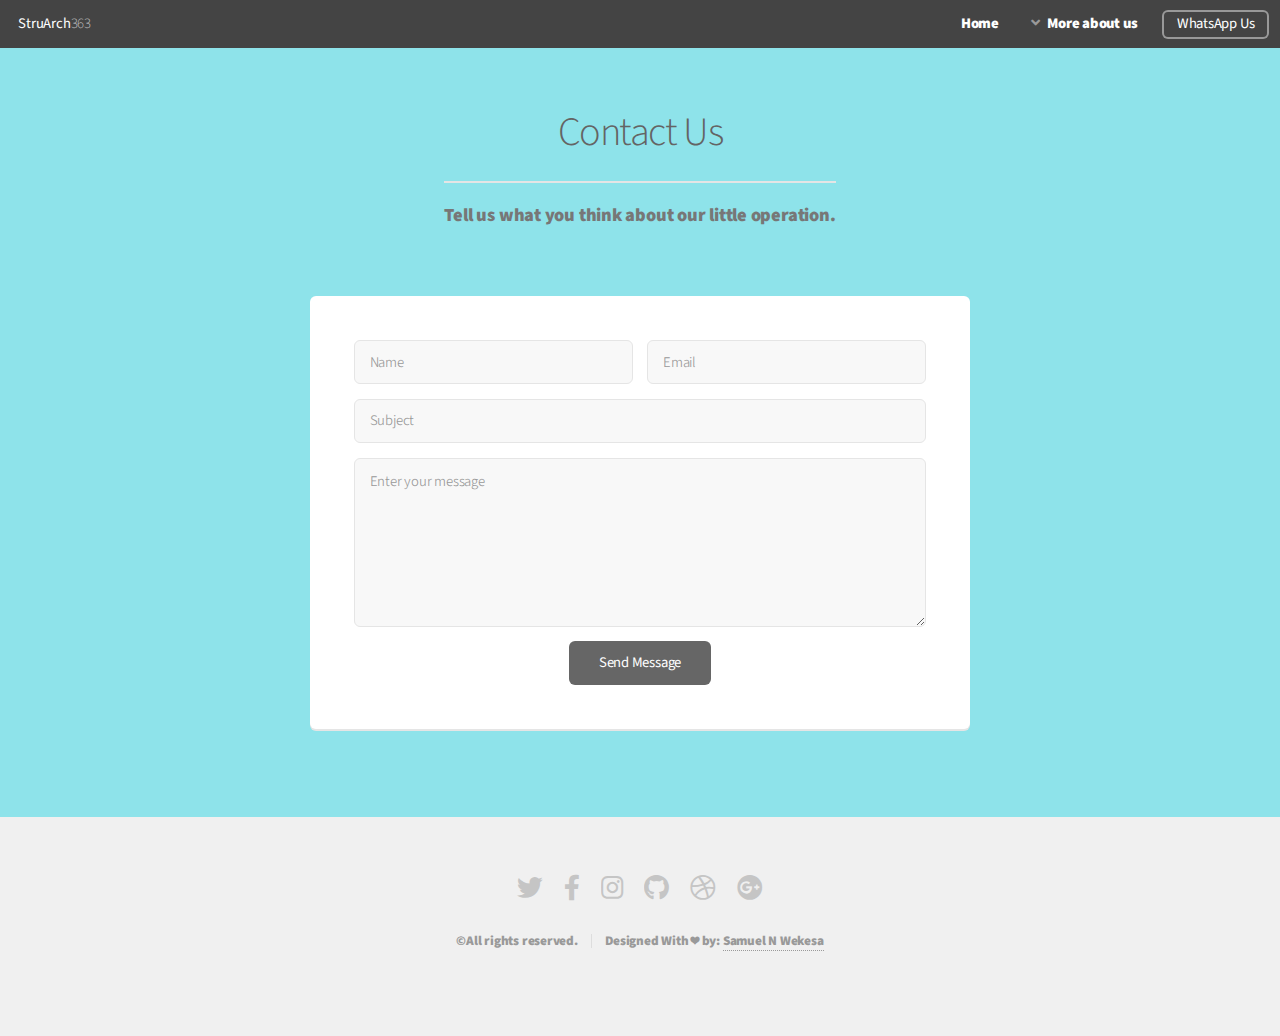
<file: contact.html>
<!DOCTYPE HTML>

<html>
	<head>
		<title>StruchArch363</title>
		<meta charset="utf-8" />
		<meta name="viewport" content="width=device-width, initial-scale=1, user-scalable=no" />
		<link rel="stylesheet" href="assets/css/main.css" />
	</head>
	<body class="is-preload">
		<div id="page-wrapper">

			<!-- Header -->
				<header id="header">
					<h1><a href="index.html">StruArch</a>363</h1>
					<nav id="nav">
						<ul>
							<li><a href="index.html">Home</a></li>
							<li>
								<a href="#" class="icon solid fa-angle-down">More about us</a>
								<ul>
									<li><a href="generic.html">Terms of Service</a></li>
									<li><a href="contact.html">Contact</a></li>
									<li><a href="element.html">Projects</a></li>
									<li>
										<a href="#">Submenu</a>
										<ul>
											<li><a href="#">Option One</a></li>
											<li><a href="#">Option Two</a></li>
											<li><a href="#">Option Three</a></li>
											<li><a href="#">Option Four</a></li>
										</ul>
									</li>
								</ul>
							</li>
							<li><a href="https://api.whatsapp.com/send?phone=254711361047&text=Hi" class="button">WhatsApp Us</a></li>
						</ul>
					</nav>
				</header>

			<!-- Main -->
				<section id="main" class="container medium">
					<header>
						<h2>Contact Us</h2>
						<p>Tell us what you think about our little operation.</p>
					</header>
					<div class="box">
						<form method="post" action="https://formspree.io/f/mayzzyyn">
							<div class="row gtr-50 gtr-uniform">
								<div class="col-6 col-12-mobilep">
									<input type="text" name="name" id="name" value="" placeholder="Name" />
								</div>
								<div class="col-6 col-12-mobilep">
									<input type="email" name="email" id="email" value="" placeholder="Email" />
								</div>
								<div class="col-12">
									<input type="text" name="subject" id="subject" value="" placeholder="Subject" />
								</div>
								<div class="col-12">
									<textarea name="message" id="message" placeholder="Enter your message" rows="6"></textarea>
								</div>
								<div class="col-12">
									<ul class="actions special">
										<li><input type="submit" value="Send Message" /></li>
									</ul>
								</div>
							</div>
						</form>
					</div>
				</section>

			<!-- Footer -->
				<footer id="footer">
					<ul class="icons">
						<li><a href="element.html" class="icon brands fa-twitter"><span class="label">Twitter</span></a></li>
						<li><a href="element.html" class="icon brands fa-facebook-f"><span class="label">Facebook</span></a></li>
						<li><a href="element.html" class="icon brands fa-instagram"><span class="label">Instagram</span></a></li>
						<li><a href="element.html" class="icon brands fa-github"><span class="label">Github</span></a></li>
						<li><a href="element.html" class="icon brands fa-dribbble"><span class="label">Dribbble</span></a></li>
						<li><a href="element.html " class="icon brands fa-google-plus"><span class="label">Google+</span></a></li>
					</ul>
					<ul class="copyright">
						<li>&copy;All rights reserved.</li><li>Designed With &#x2764; by: <a href="https://api.whatsapp.com/send?phone=254711361047&text=Hi">Samuel N Wekesa</a></li>
					</ul>
				</footer>

		</div>

		<!-- Scripts -->
			<script src="assets/js/jquery.min.js"></script>
			<script src="assets/js/jquery.dropotron.min.js"></script>
			<script src="assets/js/jquery.scrollex.min.js"></script>
			<script src="assets/js/browser.min.js"></script>
			<script src="assets/js/breakpoints.min.js"></script>
			<script src="assets/js/util.js"></script>
			<script src="assets/js/main.js"></script>

	</body>
</html>
</file>
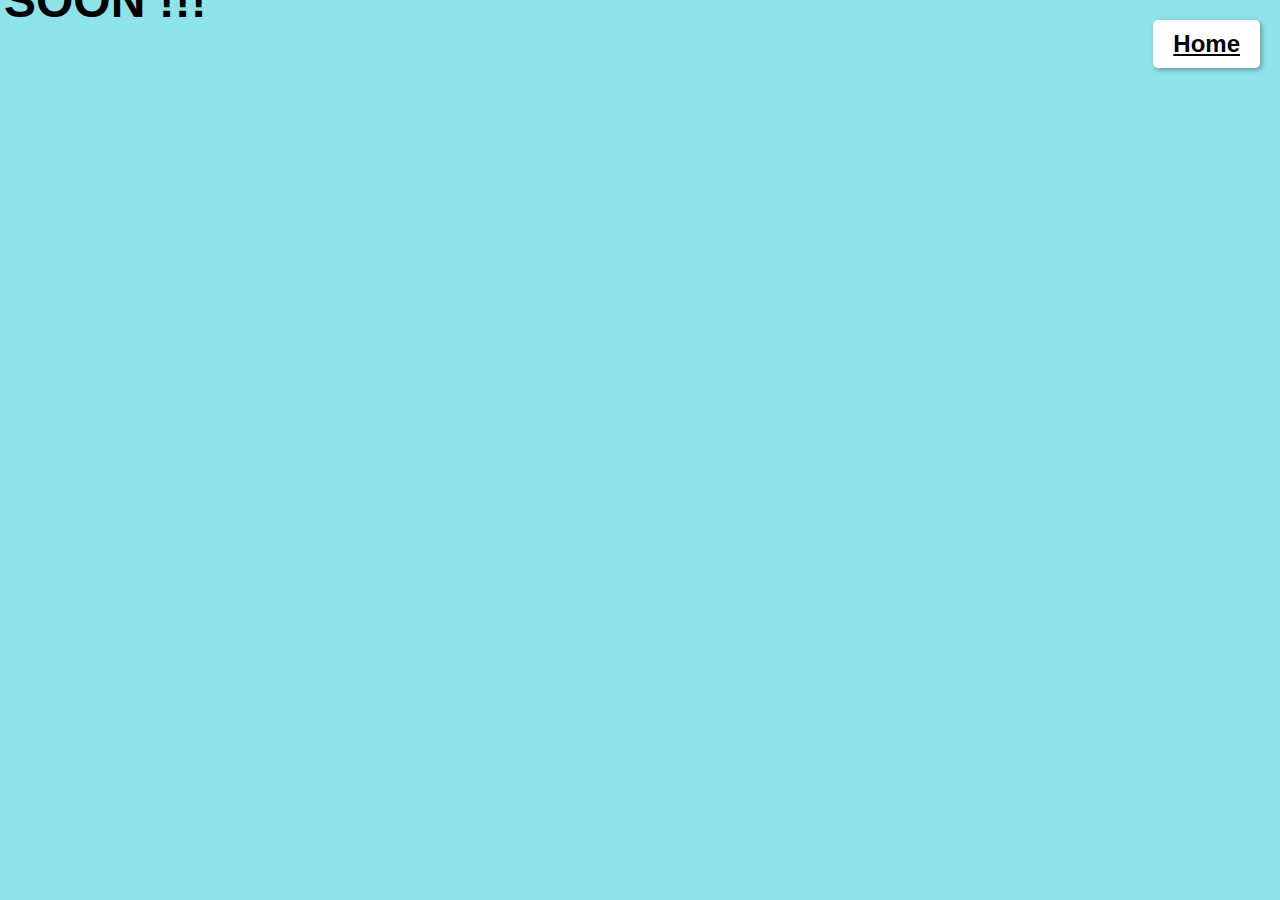
<file: element.html>
<!--<!DOCTYPE html>
<html>
<head>
<style>
    body {
        background: linear-gradient(to right, #000000, #000080); /* Adjust background colors as desired */
        overflow: hidden;
    }

    .shine-text {
        font-family: "Arial Black", Arial, sans-serif;
        font-size: 48px;
        font-weight: bold;
        position: absolute;
        top: 50%;
        left: 50%;
        transform: translate(-50%, -50%);
        animation: shine 3s ease-in-out infinite;
    }

    @keyframes shine {
        0% { color: #ff0000; }
        25% { color: #00ff00; }
        50% { color: #0000ff; }
        75% { color: #ffff00; }
        100% { color: #ff00ff; }
    }

    @keyframes move {
        0% { top: 50%; left: 50%; }
        25% { top: 10%; left: 10%; }
        50% { top: 90%; left: 10%; }
        75% { top: 10%; left: 90%; }
        100% { top: 90%; left: 90%; }
    }
</style>
</head>
<body>
    <div class="shine-text">COMING SOON !!!</div>
</body>
</html>
-->







<!DOCTYPE html>
<html>

<head>

<style>
    body {
        background: #78dee6d5;
        overflow: hidden;
    }

    .shine-text {
        font-family: "Arial Black", Arial, sans-serif;
        font-size: 48px;
        font-weight: bold;
        position: absolute;
        top: 0;
        left: 0;
        transform: translate(-50%, -50%);
        animation: move 5s linear infinite;
    }

    @keyframes move {
        0% { top: 0; left: 0; }
        25% { top: 0; left: calc(100% - 100px); }
        50% { top: calc(100% - 100px); left: calc(100% - 100px); }
        75% { top: calc(100% - 100px); left: 0; }
        100% { top: 0; left: 0; }
    }

    .home-button {
            position: absolute;
            top: 20px;
            right: 20px;
            padding: 10px 20px;
            font-family: "Arial Black", Arial, sans-serif;
            font-size: 24px;
            font-weight: bold;
            background: #ffffff;
            color: #000000;
            border: none;
            border-radius: 5px;
            cursor: pointer;
            box-shadow: 2px 2px 5px rgba(0, 0, 0, 0.3);


    }

</style>
</head>
<body>
    <a href="index.html" class="home-button">Home</a>
    <div class="shine-text">COMING SOON !!!</div>
</body>
</html>
</file>
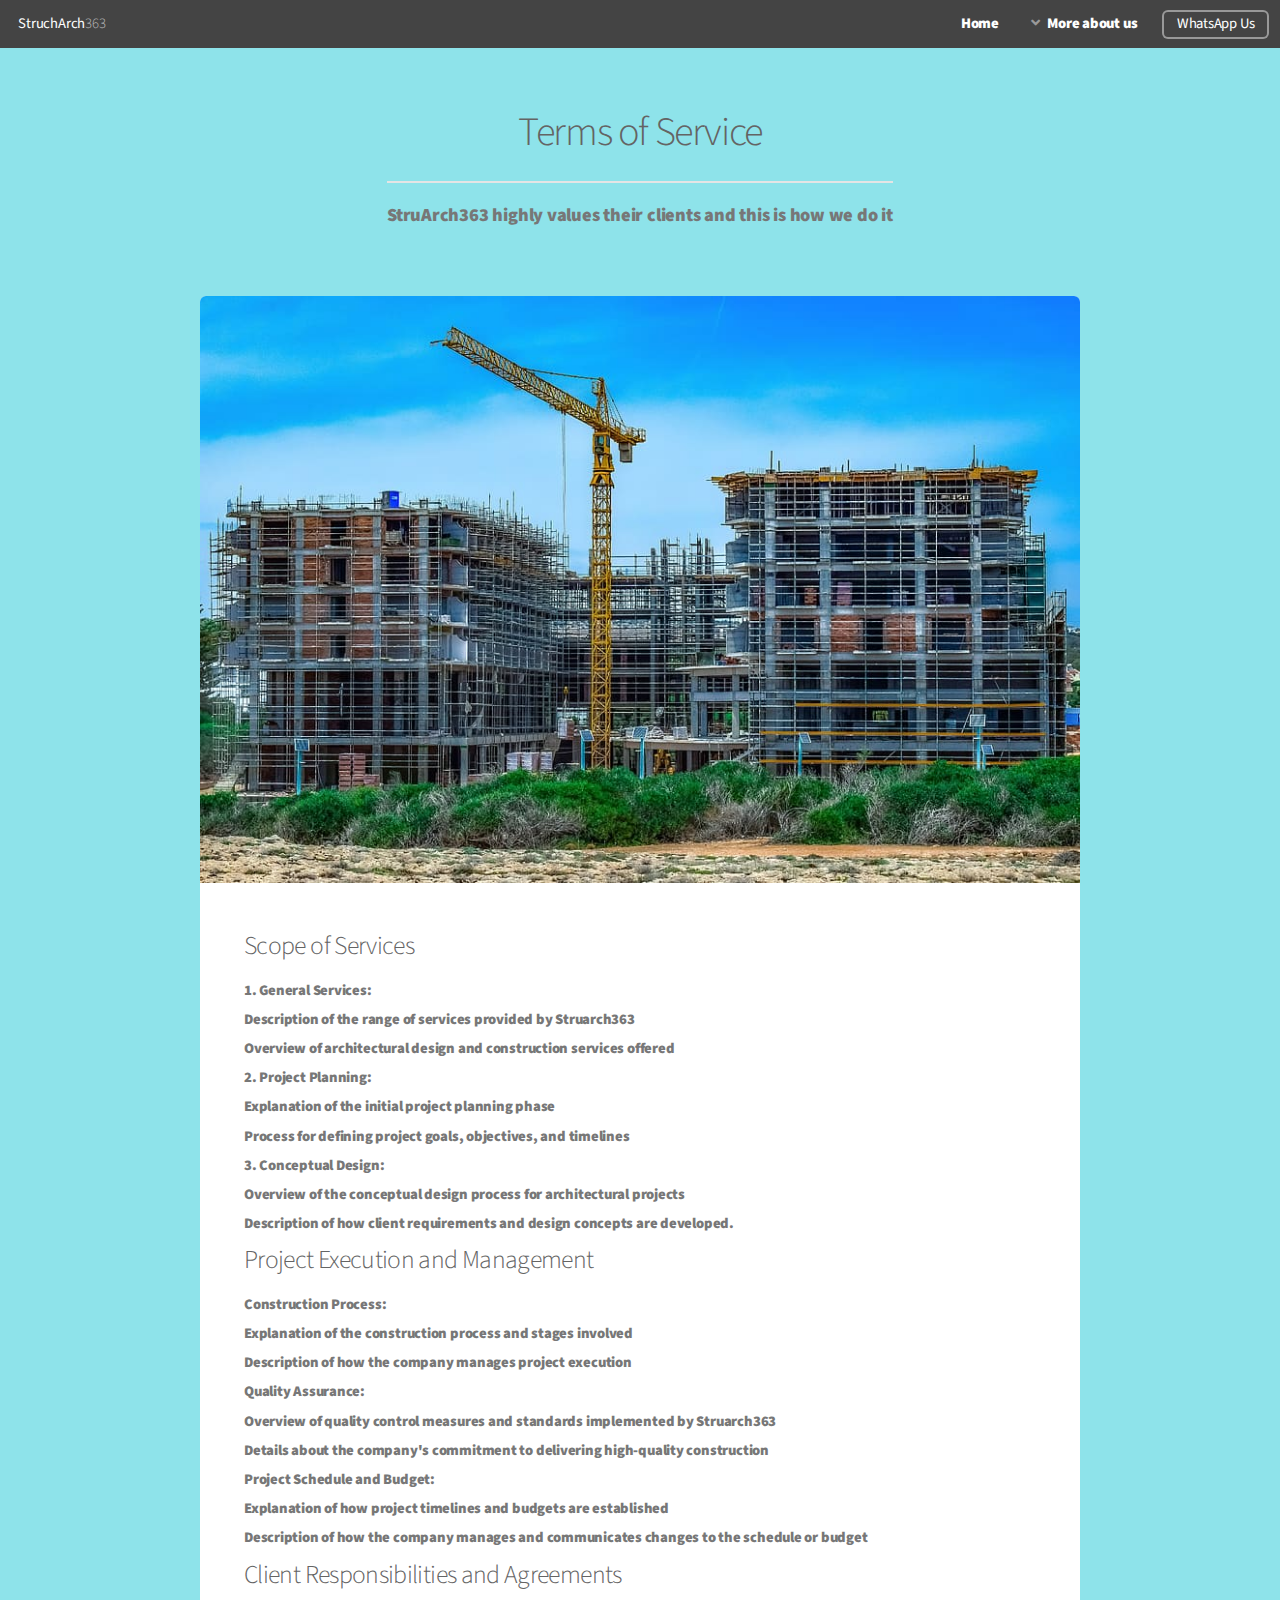
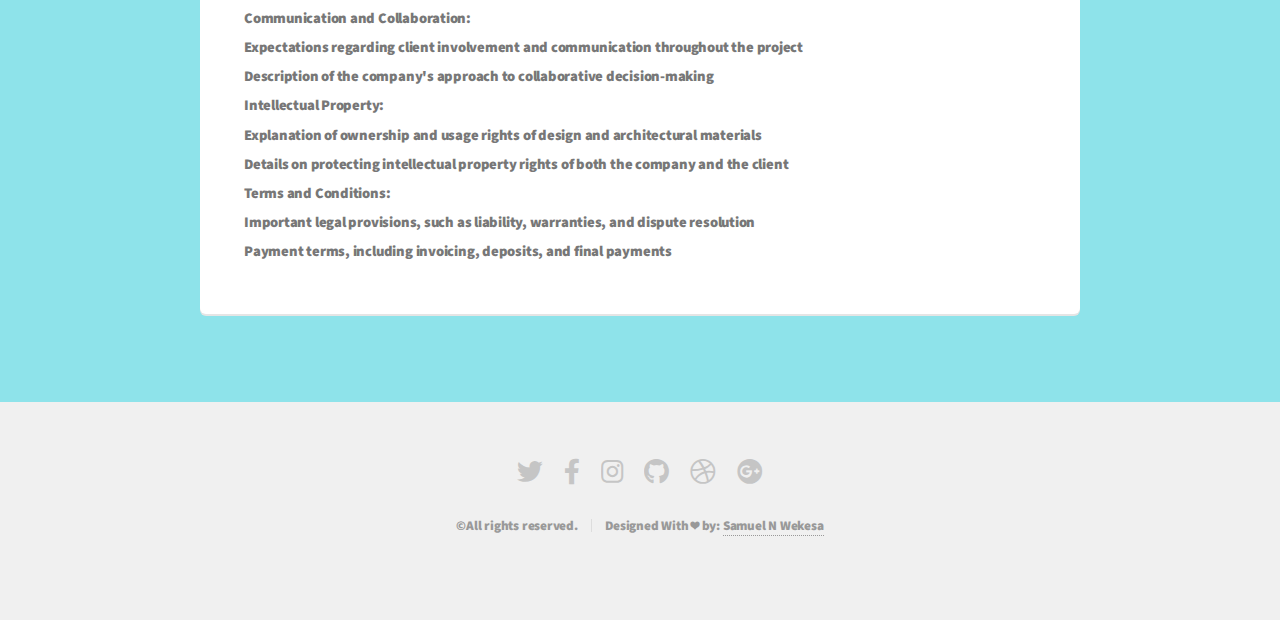
<file: generic.html>
<!DOCTYPE HTML>

<html>
	<head>
		<title>StruchArch363</title>
		<meta charset="utf-8" />
		<meta name="viewport" content="width=device-width, initial-scale=1, user-scalable=no" />
		<link rel="stylesheet" href="assets/css/main.css" />
	</head>
	<body class="is-preload">
		<div id="page-wrapper">

			<!-- Header -->
				<header id="header">
					<h1><a href="index.html">StruchArch</a>363</h1>
					<nav id="nav">
						<ul>
							<li><a href="index.html">Home</a></li>
							<li>
								<a href="#" class="icon solid fa-angle-down">More about us</a>
								<ul>
									<li><a href="generic.html">Terms of Service</a></li>
									<li><a href="contact.html">Contact</a></li>
									<li><a href="element.html">Projects</a></li>
									<li>
										<a href="#">Submenu</a>
										<ul>
											<li><a href="#">Option One</a></li>
											<li><a href="#">Option Two</a></li>
											<li><a href="#">Option Three</a></li>
											<li><a href="#">Option Four</a></li>
										</ul>
									</li>
								</ul>
							</li>
							<li><a href="https://api.whatsapp.com/send?phone=254711361047&text=Hi" class="button">WhatsApp Us</a></li>
						</ul>
					</nav>
				</header>

			<!-- Main -->
				<section id="main" class="container">
					<header>
						<h2>Terms of Service</h2>
						<p>StruArch363 highly values their clients and this is how we do it </p>
					</header>
					<div class="box">
						<span class="image featured"><img src="images/banner.jpg" alt="" /></span>
						<h3> Scope of Services</h3>
						<style>p{
							margin: 5px 0;
						}</style>
						<p> 1.  General Services:</p>
<p>Description of the range of services provided by Struarch363</p>
<p>Overview of architectural design and construction services offered</p>
<p>2.  Project Planning:</p>
<p>Explanation of the initial project planning phase</p>
<p>Process for defining project goals, objectives, and timelines</p>
<p>3. Conceptual Design:</p>
<p>Overview of the conceptual design process for architectural projects</p>
<p>Description of how client requirements and design concepts are developed.</p>

						<div class="row">
							<div class="row-6 row-12-mobilep">
								<h3>Project Execution and Management</h3>

								<style>p{
									margin: 5px 0;
								}</style>


<p>Construction Process:</p>
<p>Explanation of the construction process and stages involved</p>
<p>Description of how the company manages project execution</p>
<p>Quality Assurance:</p>
<p>Overview of quality control measures and standards implemented by Struarch363</p>
<p>Details about the company's commitment to delivering high-quality construction</p>
<p>Project Schedule and Budget:</p>
<p>Explanation of how project timelines and budgets are established</p>
<p>Description of how the company manages and communicates changes to the schedule or budget</p>
							</div>
							<div class="row-6 row-12-mobilep">
								<h3>Client Responsibilities and Agreements</h3>

								<style>p{
									margin: 5px 0;
								}</style>

<p>Communication and Collaboration:</p>
<p>Expectations regarding client involvement and communication throughout the project</p>
<p>Description of the company's approach to collaborative decision-making</p>
<p>Intellectual Property:</p>
<p>Explanation of ownership and usage rights of design and architectural materials</p>
<p>Details on protecting intellectual property rights of both the company and the client</p>
<p>Terms and Conditions:</p>
<p>Important legal provisions, such as liability, warranties, and dispute resolution</p>
<p>Payment terms, including invoicing, deposits, and final payments</p>


							</div>
						</div>
					</div>
				</section>

			<!-- Footer -->
				<footer id="footer">
					<ul class="icons">
						<li><a href="element.html" class="icon brands fa-twitter"><span class="label">Twitter</span></a></li>
						<li><a href="element.html" class="icon brands fa-facebook-f"><span class="label">Facebook</span></a></li>
						<li><a href="element.html" class="icon brands fa-instagram"><span class="label">Instagram</span></a></li>
						<li><a href="element.html" class="icon brands fa-github"><span class="label">Github</span></a></li>
						<li><a href="element.html" class="icon brands fa-dribbble"><span class="label">Dribbble</span></a></li>
						<li><a href="element.html" class="icon brands fa-google-plus"><span class="label">Google+</span></a></li>
					</ul>
					<ul class="copyright">
						<li>&copy;All rights reserved.</li><li>Designed With &#x2764; by: <a href="https://api.whatsapp.com/send?phone=254711361047&text=Hi">Samuel N Wekesa</a></li>
					</ul>
				</footer>

		</div>

		<!-- Scripts -->
			<script src="assets/js/jquery.min.js"></script>
			<script src="assets/js/jquery.dropotron.min.js"></script>
			<script src="assets/js/jquery.scrollex.min.js"></script>
			<script src="assets/js/browser.min.js"></script>
			<script src="assets/js/breakpoints.min.js"></script>
			<script src="assets/js/util.js"></script>
			<script src="assets/js/main.js"></script>

	</body>
</html>
</file>
<file: assets/css/main.css>
@import url("fontawesome-all.min.css");
@import url("https://fonts.googleapis.com/css?family=Source+Sans+Pro:300,400,300italic,400italic");

/*
	Alpha by HTML5 UP
	html5up.net | @ajlkn
	Free for personal and commercial use under the CCA 3.0 license (html5up.net/license)
*/

/* Reset */

/* Based on meyerweb.com/eric/tools/css/reset (v2.0 | 20110126 | License: public domain) */

	html, body, div, span, applet, object,
	iframe, h1, h2, h3, h4, h5, h6, p, blockquote,
	pre, a, abbr, acronym, address, big, cite,
	code, del, dfn, em, img, ins, kbd, q, s, samp,
	small, strike, strong, sub, sup, tt, var, b,
	u, i, center, dl, dt, dd, ol, ul, li, fieldset,
	form, label, legend, table, caption, tbody,
	tfoot, thead, tr, th, td, article, aside,
	canvas, details, embed, figure, figcaption,
	footer, header, hgroup, menu, nav, output, ruby,
	section, summary, time, mark, audio, video {
		margin: 0;
		padding: 0;
		border: 0;
		font-size: 100%;
		font: inherit;
		font-weight: bolder;
		vertical-align: baseline;
	}

	article, aside, details, figcaption, figure,
	footer, header, hgroup, menu, nav, section {
		display: block;
	}

	body {
		line-height: 1;
	}

	ol, ul {
		list-style: none;
	}

	blockquote, q {
		quotes: none;
	}

		blockquote:before, blockquote:after, q:before, q:after {
			content: '';
			content: none;
		}

	table {
		border-collapse: collapse;
		border-spacing: 0;
	}

	body {
		-webkit-text-size-adjust: none;
	}

	mark {
		background-color: transparent;
		color: inherit;
	}

	input::-moz-focus-inner {
		border: 0;
		padding: 0;
	}

	input, select, textarea {
		-moz-appearance: none;
		-webkit-appearance: none;
		-ms-appearance: none;
		appearance: none;
	}

/* Basic */

	@-ms-viewport {
		width: device-width;
	}

	body {
		-ms-overflow-style: scrollbar;
	}

	@media screen and (max-width: 480px) {

		html, body {
			min-width: 320px;
		}

	}

	html {
		box-sizing: border-box;
	}

	*, *:before, *:after {
		box-sizing: inherit;
	}

	body {
		background: #78dee6d5;
	}

	body, input, select, textarea {
		color: #777;
		font-family: "Source Sans Pro", sans-serif;
		font-size: 16pt;
		font-weight:340;
		line-height: 1.65em;
		letter-spacing: -0.015em;
	}

	a {
		-moz-transition: color 0.2s ease-in-out, border-bottom-color 0.2s ease-in-out;
		-webkit-transition: color 0.2s ease-in-out, border-bottom-color 0.2s ease-in-out;
		-ms-transition: color 0.2s ease-in-out, border-bottom-color 0.2s ease-in-out;
		transition: color 0.2s ease-in-out, border-bottom-color 0.2s ease-in-out;
		border-bottom: dotted 1px;
		color: #e89980;
		text-decoration: none;
	}

		a:hover {
			border-bottom-color: transparent;
		}

	strong, b {
		color: #646464;
		font-weight: 400;
	}

	em, i {
		font-style: italic;
	}

	p {
		margin: 0 0 2em 0;
	}

	h1, h2, h3, h4, h5, h6 {
		color: #646464;
		font-weight: 300;
		line-height: 1em;
		margin: 0 0 0.5em 0;
	}

		h1 a, h2 a, h3 a, h4 a, h5 a, h6 a {
			color: inherit;
			text-decoration: none;
		}

	h2 {
		font-size: 2.25em;
		line-height: 1.5em;
		letter-spacing: -0.035em;
	}

	h3 {
		font-size: 1.75em;
		line-height: 1.5em;
		letter-spacing: -0.025em;
	}

	h4 {
		font-size: 1.1em;
		line-height: 1.5em;
		letter-spacing: 0;
	}

	h5 {
		font-size: 0.9em;
		line-height: 1.5em;
		letter-spacing: 0;
	}

	h6 {
		font-size: 0.7em;
		line-height: 1.5em;
		letter-spacing: 0;
	}

	sub {
		font-size: 0.8em;
		position: relative;
		top: 0.5em;
	}

	sup {
		font-size: 0.8em;
		position: relative;
		top: -0.5em;
	}

	hr {
		border: 0;
		border-bottom: solid 2px #e5e5e5;
		margin: 2em 0;
	}

		hr.major {
			margin: 3em 0;
		}

	blockquote {
		border-left: solid 4px #e5e5e5;
		font-style: italic;
		margin: 0 0 2em 0;
		padding: 0.5em 0 0.5em 2em;
	}

	pre {
		-webkit-overflow-scrolling: touch;
		background: #f8f8f8;
		border-radius: 6px;
		border: solid 1px #c0bfbf;
		font-family: monospace;
		font-size: 0.9em;
		line-height: 1.75em;
		margin: 0 0 2em 0;
		overflow-x: auto;
		padding: 1em 1.5em;
	}

	code {
		background: #f8f8f8;
		border-radius: 6px;
		border: solid 1px #e5e5e5;
		font-family: monospace;
		font-size: 0.9em;
		margin: 0 0.25em;
		padding: 0.25em 0.65em;
	}

	.align-left {
		text-align: left;
	}

	.align-center {
		text-align: center;
	}

	.align-right {
		text-align: right;
	}

/* Row */

	.row {
		display: flex;
		flex-wrap: wrap;
		box-sizing: border-box;
		align-items: stretch;
	}

		.row > * {
			box-sizing: border-box;
		}

		.row.gtr-uniform > * > :last-child {
			margin-bottom: 0;
		}

		.row.aln-left {
			justify-content: flex-start;
		}

		.row.aln-center {
			justify-content: center;
		}

		.row.aln-right {
			justify-content: flex-end;
		}

		.row.aln-top {
			align-items: flex-start;
		}

		.row.aln-middle {
			align-items: center;
		}

		.row.aln-bottom {
			align-items: flex-end;
		}

		.row > .imp {
			order: -1;
		}

		.row > .col-1 {
			width: 8.33333%;
		}

		.row > .off-1 {
			margin-left: 8.33333%;
		}

		.row > .col-2 {
			width: 16.66667%;
		}

		.row > .off-2 {
			margin-left: 16.66667%;
		}

		.row > .col-3 {
			width: 25%;
		}

		.row > .off-3 {
			margin-left: 25%;
		}

		.row > .col-4 {
			width: 33.33333%;
		}

		.row > .off-4 {
			margin-left: 33.33333%;
		}

		.row > .col-5 {
			width: 41.66667%;
		}

		.row > .off-5 {
			margin-left: 41.66667%;
		}

		.row > .col-6 {
			width: 50%;
		}

		.row > .off-6 {
			margin-left: 50%;
		}

		.row > .col-7 {
			width: 58.33333%;
		}

		.row > .off-7 {
			margin-left: 58.33333%;
		}

		.row > .col-8 {
			width: 66.66667%;
		}

		.row > .off-8 {
			margin-left: 66.66667%;
		}

		.row > .col-9 {
			width: 75%;
		}

		.row > .off-9 {
			margin-left: 75%;
		}

		.row > .col-10 {
			width: 83.33333%;
		}

		.row > .off-10 {
			margin-left: 83.33333%;
		}

		.row > .col-11 {
			width: 91.66667%;
		}

		.row > .off-11 {
			margin-left: 91.66667%;
		}

		.row > .col-12 {
			width: 100%;
		}

		.row > .off-12 {
			margin-left: 100%;
		}

		.row.gtr-0 {
			margin-top: 0;
			margin-left: 0em;
		}

			.row.gtr-0 > * {
				padding: 0 0 0 0em;
			}

			.row.gtr-0.gtr-uniform {
				margin-top: 0em;
			}

				.row.gtr-0.gtr-uniform > * {
					padding-top: 0em;
				}

		.row.gtr-25 {
			margin-top: 0;
			margin-left: -0.5em;
		}

			.row.gtr-25 > * {
				padding: 0 0 0 0.5em;
			}

			.row.gtr-25.gtr-uniform {
				margin-top: -0.5em;
			}

				.row.gtr-25.gtr-uniform > * {
					padding-top: 0.5em;
				}

		.row.gtr-50 {
			margin-top: 0;
			margin-left: -1em;
		}

			.row.gtr-50 > * {
				padding: 0 0 0 1em;
			}

			.row.gtr-50.gtr-uniform {
				margin-top: -1em;
			}

				.row.gtr-50.gtr-uniform > * {
					padding-top: 1em;
				}

		.row {
			margin-top: 0;
			margin-left: -2em;
		}

			.row > * {
				padding: 0 0 0 2em;
			}

			.row.gtr-uniform {
				margin-top: -2em;
			}

				.row.gtr-uniform > * {
					padding-top: 2em;
				}

		.row.gtr-150 {
			margin-top: 0;
			margin-left: -3em;
		}

			.row.gtr-150 > * {
				padding: 0 0 0 3em;
			}

			.row.gtr-150.gtr-uniform {
				margin-top: -3em;
			}

				.row.gtr-150.gtr-uniform > * {
					padding-top: 3em;
				}

		.row.gtr-200 {
			margin-top: 0;
			margin-left: -4em;
		}

			.row.gtr-200 > * {
				padding: 0 0 0 4em;
			}

			.row.gtr-200.gtr-uniform {
				margin-top: -4em;
			}

				.row.gtr-200.gtr-uniform > * {
					padding-top: 4em;
				}

		@media screen and (max-width: 1680px) {

			.row {
				display: flex;
				flex-wrap: wrap;
				box-sizing: border-box;
				align-items: stretch;
			}

				.row > * {
					box-sizing: border-box;
				}

				.row.gtr-uniform > * > :last-child {
					margin-bottom: 0;
				}

				.row.aln-left {
					justify-content: flex-start;
				}

				.row.aln-center {
					justify-content: center;
				}

				.row.aln-right {
					justify-content: flex-end;
				}

				.row.aln-top {
					align-items: flex-start;
				}

				.row.aln-middle {
					align-items: center;
				}

				.row.aln-bottom {
					align-items: flex-end;
				}

				.row > .imp-wide {
					order: -1;
				}

				.row > .col-1-wide {
					width: 8.33333%;
				}

				.row > .off-1-wide {
					margin-left: 8.33333%;
				}

				.row > .col-2-wide {
					width: 16.66667%;
				}

				.row > .off-2-wide {
					margin-left: 16.66667%;
				}

				.row > .col-3-wide {
					width: 25%;
				}

				.row > .off-3-wide {
					margin-left: 25%;
				}

				.row > .col-4-wide {
					width: 33.33333%;
				}

				.row > .off-4-wide {
					margin-left: 33.33333%;
				}

				.row > .col-5-wide {
					width: 41.66667%;
				}

				.row > .off-5-wide {
					margin-left: 41.66667%;
				}

				.row > .col-6-wide {
					width: 50%;
				}

				.row > .off-6-wide {
					margin-left: 50%;
				}

				.row > .col-7-wide {
					width: 58.33333%;
				}

				.row > .off-7-wide {
					margin-left: 58.33333%;
				}

				.row > .col-8-wide {
					width: 66.66667%;
				}

				.row > .off-8-wide {
					margin-left: 66.66667%;
				}

				.row > .col-9-wide {
					width: 75%;
				}

				.row > .off-9-wide {
					margin-left: 75%;
				}

				.row > .col-10-wide {
					width: 83.33333%;
				}

				.row > .off-10-wide {
					margin-left: 83.33333%;
				}

				.row > .col-11-wide {
					width: 91.66667%;
				}

				.row > .off-11-wide {
					margin-left: 91.66667%;
				}

				.row > .col-12-wide {
					width: 100%;
				}

				.row > .off-12-wide {
					margin-left: 100%;
				}

				.row.gtr-0 {
					margin-top: 0;
					margin-left: 0em;
				}

					.row.gtr-0 > * {
						padding: 0 0 0 0em;
					}

					.row.gtr-0.gtr-uniform {
						margin-top: 0em;
					}

						.row.gtr-0.gtr-uniform > * {
							padding-top: 0em;
						}

				.row.gtr-25 {
					margin-top: 0;
					margin-left: -0.5em;
				}

					.row.gtr-25 > * {
						padding: 0 0 0 0.5em;
					}

					.row.gtr-25.gtr-uniform {
						margin-top: -0.5em;
					}

						.row.gtr-25.gtr-uniform > * {
							padding-top: 0.5em;
						}

				.row.gtr-50 {
					margin-top: 0;
					margin-left: -1em;
				}

					.row.gtr-50 > * {
						padding: 0 0 0 1em;
					}

					.row.gtr-50.gtr-uniform {
						margin-top: -1em;
					}

						.row.gtr-50.gtr-uniform > * {
							padding-top: 1em;
						}

				.row {
					margin-top: 0;
					margin-left: -2em;
				}

					.row > * {
						padding: 0 0 0 2em;
					}

					.row.gtr-uniform {
						margin-top: -2em;
					}

						.row.gtr-uniform > * {
							padding-top: 2em;
						}

				.row.gtr-150 {
					margin-top: 0;
					margin-left: -3em;
				}

					.row.gtr-150 > * {
						padding: 0 0 0 3em;
					}

					.row.gtr-150.gtr-uniform {
						margin-top: -3em;
					}

						.row.gtr-150.gtr-uniform > * {
							padding-top: 3em;
						}

				.row.gtr-200 {
					margin-top: 0;
					margin-left: -4em;
				}

					.row.gtr-200 > * {
						padding: 0 0 0 4em;
					}

					.row.gtr-200.gtr-uniform {
						margin-top: -4em;
					}

						.row.gtr-200.gtr-uniform > * {
							padding-top: 4em;
						}

		}

		@media screen and (max-width: 1280px) {

			.row {
				display: flex;
				flex-wrap: wrap;
				box-sizing: border-box;
				align-items: stretch;
			}

				.row > * {
					box-sizing: border-box;
				}

				.row.gtr-uniform > * > :last-child {
					margin-bottom: 0;
				}

				.row.aln-left {
					justify-content: flex-start;
				}

				.row.aln-center {
					justify-content: center;
				}

				.row.aln-right {
					justify-content: flex-end;
				}

				.row.aln-top {
					align-items: flex-start;
				}

				.row.aln-middle {
					align-items: center;
				}

				.row.aln-bottom {
					align-items: flex-end;
				}

				.row > .imp-normal {
					order: -1;
				}

				.row > .col-1-normal {
					width: 8.33333%;
				}

				.row > .off-1-normal {
					margin-left: 8.33333%;
				}

				.row > .col-2-normal {
					width: 16.66667%;
				}

				.row > .off-2-normal {
					margin-left: 16.66667%;
				}

				.row > .col-3-normal {
					width: 25%;
				}

				.row > .off-3-normal {
					margin-left: 25%;
				}

				.row > .col-4-normal {
					width: 33.33333%;
				}

				.row > .off-4-normal {
					margin-left: 33.33333%;
				}

				.row > .col-5-normal {
					width: 41.66667%;
				}

				.row > .off-5-normal {
					margin-left: 41.66667%;
				}

				.row > .col-6-normal {
					width: 50%;
				}

				.row > .off-6-normal {
					margin-left: 50%;
				}

				.row > .col-7-normal {
					width: 58.33333%;
				}

				.row > .off-7-normal {
					margin-left: 58.33333%;
				}

				.row > .col-8-normal {
					width: 66.66667%;
				}

				.row > .off-8-normal {
					margin-left: 66.66667%;
				}

				.row > .col-9-normal {
					width: 75%;
				}

				.row > .off-9-normal {
					margin-left: 75%;
				}

				.row > .col-10-normal {
					width: 83.33333%;
				}

				.row > .off-10-normal {
					margin-left: 83.33333%;
				}

				.row > .col-11-normal {
					width: 91.66667%;
				}

				.row > .off-11-normal {
					margin-left: 91.66667%;
				}

				.row > .col-12-normal {
					width: 100%;
				}

				.row > .off-12-normal {
					margin-left: 100%;
				}

				.row.gtr-0 {
					margin-top: 0;
					margin-left: 0em;
				}

					.row.gtr-0 > * {
						padding: 0 0 0 0em;
					}

					.row.gtr-0.gtr-uniform {
						margin-top: 0em;
					}

						.row.gtr-0.gtr-uniform > * {
							padding-top: 0em;
						}

				.row.gtr-25 {
					margin-top: 0;
					margin-left: -0.5em;
				}

					.row.gtr-25 > * {
						padding: 0 0 0 0.5em;
					}

					.row.gtr-25.gtr-uniform {
						margin-top: -0.5em;
					}

						.row.gtr-25.gtr-uniform > * {
							padding-top: 0.5em;
						}

				.row.gtr-50 {
					margin-top: 0;
					margin-left: -1em;
				}

					.row.gtr-50 > * {
						padding: 0 0 0 1em;
					}

					.row.gtr-50.gtr-uniform {
						margin-top: -1em;
					}

						.row.gtr-50.gtr-uniform > * {
							padding-top: 1em;
						}

				.row {
					margin-top: 0;
					margin-left: -2em;
				}

					.row > * {
						padding: 0 0 0 2em;
					}

					.row.gtr-uniform {
						margin-top: -2em;
					}

						.row.gtr-uniform > * {
							padding-top: 2em;
						}

				.row.gtr-150 {
					margin-top: 0;
					margin-left: -3em;
				}

					.row.gtr-150 > * {
						padding: 0 0 0 3em;
					}

					.row.gtr-150.gtr-uniform {
						margin-top: -3em;
					}

						.row.gtr-150.gtr-uniform > * {
							padding-top: 3em;
						}

				.row.gtr-200 {
					margin-top: 0;
					margin-left: -4em;
				}

					.row.gtr-200 > * {
						padding: 0 0 0 4em;
					}

					.row.gtr-200.gtr-uniform {
						margin-top: -4em;
					}

						.row.gtr-200.gtr-uniform > * {
							padding-top: 4em;
						}

		}

		@media screen and (max-width: 980px) {

			.row {
				display: flex;
				flex-wrap: wrap;
				box-sizing: border-box;
				align-items: stretch;
			}

				.row > * {
					box-sizing: border-box;
				}

				.row.gtr-uniform > * > :last-child {
					margin-bottom: 0;
				}

				.row.aln-left {
					justify-content: flex-start;
				}

				.row.aln-center {
					justify-content: center;
				}

				.row.aln-right {
					justify-content: flex-end;
				}

				.row.aln-top {
					align-items: flex-start;
				}

				.row.aln-middle {
					align-items: center;
				}

				.row.aln-bottom {
					align-items: flex-end;
				}

				.row > .imp-narrow {
					order: -1;
				}

				.row > .col-1-narrow {
					width: 8.33333%;
				}

				.row > .off-1-narrow {
					margin-left: 8.33333%;
				}

				.row > .col-2-narrow {
					width: 16.66667%;
				}

				.row > .off-2-narrow {
					margin-left: 16.66667%;
				}

				.row > .col-3-narrow {
					width: 25%;
				}

				.row > .off-3-narrow {
					margin-left: 25%;
				}

				.row > .col-4-narrow {
					width: 33.33333%;
				}

				.row > .off-4-narrow {
					margin-left: 33.33333%;
				}

				.row > .col-5-narrow {
					width: 41.66667%;
				}

				.row > .off-5-narrow {
					margin-left: 41.66667%;
				}

				.row > .col-6-narrow {
					width: 50%;
				}

				.row > .off-6-narrow {
					margin-left: 50%;
				}

				.row > .col-7-narrow {
					width: 58.33333%;
				}

				.row > .off-7-narrow {
					margin-left: 58.33333%;
				}

				.row > .col-8-narrow {
					width: 66.66667%;
				}

				.row > .off-8-narrow {
					margin-left: 66.66667%;
				}

				.row > .col-9-narrow {
					width: 75%;
				}

				.row > .off-9-narrow {
					margin-left: 75%;
				}

				.row > .col-10-narrow {
					width: 83.33333%;
				}

				.row > .off-10-narrow {
					margin-left: 83.33333%;
				}

				.row > .col-11-narrow {
					width: 91.66667%;
				}

				.row > .off-11-narrow {
					margin-left: 91.66667%;
				}

				.row > .col-12-narrow {
					width: 100%;
				}

				.row > .off-12-narrow {
					margin-left: 100%;
				}

				.row.gtr-0 {
					margin-top: 0;
					margin-left: 0em;
				}

					.row.gtr-0 > * {
						padding: 0 0 0 0em;
					}

					.row.gtr-0.gtr-uniform {
						margin-top: 0em;
					}

						.row.gtr-0.gtr-uniform > * {
							padding-top: 0em;
						}

				.row.gtr-25 {
					margin-top: 0;
					margin-left: -0.5em;
				}

					.row.gtr-25 > * {
						padding: 0 0 0 0.5em;
					}

					.row.gtr-25.gtr-uniform {
						margin-top: -0.5em;
					}

						.row.gtr-25.gtr-uniform > * {
							padding-top: 0.5em;
						}

				.row.gtr-50 {
					margin-top: 0;
					margin-left: -1em;
				}

					.row.gtr-50 > * {
						padding: 0 0 0 1em;
					}

					.row.gtr-50.gtr-uniform {
						margin-top: -1em;
					}

						.row.gtr-50.gtr-uniform > * {
							padding-top: 1em;
						}

				.row {
					margin-top: 0;
					margin-left: -2em;
				}

					.row > * {
						padding: 0 0 0 2em;
					}

					.row.gtr-uniform {
						margin-top: -2em;
					}

						.row.gtr-uniform > * {
							padding-top: 2em;
						}

				.row.gtr-150 {
					margin-top: 0;
					margin-left: -3em;
				}

					.row.gtr-150 > * {
						padding: 0 0 0 3em;
					}

					.row.gtr-150.gtr-uniform {
						margin-top: -3em;
					}

						.row.gtr-150.gtr-uniform > * {
							padding-top: 3em;
						}

				.row.gtr-200 {
					margin-top: 0;
					margin-left: -4em;
				}

					.row.gtr-200 > * {
						padding: 0 0 0 4em;
					}

					.row.gtr-200.gtr-uniform {
						margin-top: -4em;
					}

						.row.gtr-200.gtr-uniform > * {
							padding-top: 4em;
						}

		}

		@media screen and (max-width: 840px) {

			.row {
				display: flex;
				flex-wrap: wrap;
				box-sizing: border-box;
				align-items: stretch;
			}

				.row > * {
					box-sizing: border-box;
				}

				.row.gtr-uniform > * > :last-child {
					margin-bottom: 0;
				}

				.row.aln-left {
					justify-content: flex-start;
				}

				.row.aln-center {
					justify-content: center;
				}

				.row.aln-right {
					justify-content: flex-end;
				}

				.row.aln-top {
					align-items: flex-start;
				}

				.row.aln-middle {
					align-items: center;
				}

				.row.aln-bottom {
					align-items: flex-end;
				}

				.row > .imp-narrower {
					order: -1;
				}

				.row > .col-1-narrower {
					width: 8.33333%;
				}

				.row > .off-1-narrower {
					margin-left: 8.33333%;
				}

				.row > .col-2-narrower {
					width: 16.66667%;
				}

				.row > .off-2-narrower {
					margin-left: 16.66667%;
				}

				.row > .col-3-narrower {
					width: 25%;
				}

				.row > .off-3-narrower {
					margin-left: 25%;
				}

				.row > .col-4-narrower {
					width: 33.33333%;
				}

				.row > .off-4-narrower {
					margin-left: 33.33333%;
				}

				.row > .col-5-narrower {
					width: 41.66667%;
				}

				.row > .off-5-narrower {
					margin-left: 41.66667%;
				}

				.row > .col-6-narrower {
					width: 50%;
				}

				.row > .off-6-narrower {
					margin-left: 50%;
				}

				.row > .col-7-narrower {
					width: 58.33333%;
				}

				.row > .off-7-narrower {
					margin-left: 58.33333%;
				}

				.row > .col-8-narrower {
					width: 66.66667%;
				}

				.row > .off-8-narrower {
					margin-left: 66.66667%;
				}

				.row > .col-9-narrower {
					width: 75%;
				}

				.row > .off-9-narrower {
					margin-left: 75%;
				}

				.row > .col-10-narrower {
					width: 83.33333%;
				}

				.row > .off-10-narrower {
					margin-left: 83.33333%;
				}

				.row > .col-11-narrower {
					width: 91.66667%;
				}

				.row > .off-11-narrower {
					margin-left: 91.66667%;
				}

				.row > .col-12-narrower {
					width: 100%;
				}

				.row > .off-12-narrower {
					margin-left: 100%;
				}

				.row.gtr-0 {
					margin-top: 0;
					margin-left: 0em;
				}

					.row.gtr-0 > * {
						padding: 0 0 0 0em;
					}

					.row.gtr-0.gtr-uniform {
						margin-top: 0em;
					}

						.row.gtr-0.gtr-uniform > * {
							padding-top: 0em;
						}

				.row.gtr-25 {
					margin-top: 0;
					margin-left: -0.5em;
				}

					.row.gtr-25 > * {
						padding: 0 0 0 0.5em;
					}

					.row.gtr-25.gtr-uniform {
						margin-top: -0.5em;
					}

						.row.gtr-25.gtr-uniform > * {
							padding-top: 0.5em;
						}

				.row.gtr-50 {
					margin-top: 0;
					margin-left: -1em;
				}

					.row.gtr-50 > * {
						padding: 0 0 0 1em;
					}

					.row.gtr-50.gtr-uniform {
						margin-top: -1em;
					}

						.row.gtr-50.gtr-uniform > * {
							padding-top: 1em;
						}

				.row {
					margin-top: 0;
					margin-left: -2em;
				}

					.row > * {
						padding: 0 0 0 2em;
					}

					.row.gtr-uniform {
						margin-top: -2em;
					}

						.row.gtr-uniform > * {
							padding-top: 2em;
						}

				.row.gtr-150 {
					margin-top: 0;
					margin-left: -3em;
				}

					.row.gtr-150 > * {
						padding: 0 0 0 3em;
					}

					.row.gtr-150.gtr-uniform {
						margin-top: -3em;
					}

						.row.gtr-150.gtr-uniform > * {
							padding-top: 3em;
						}

				.row.gtr-200 {
					margin-top: 0;
					margin-left: -4em;
				}

					.row.gtr-200 > * {
						padding: 0 0 0 4em;
					}

					.row.gtr-200.gtr-uniform {
						margin-top: -4em;
					}

						.row.gtr-200.gtr-uniform > * {
							padding-top: 4em;
						}

		}

		@media screen and (max-width: 736px) {

			.row {
				display: flex;
				flex-wrap: wrap;
				box-sizing: border-box;
				align-items: stretch;
			}

				.row > * {
					box-sizing: border-box;
				}

				.row.gtr-uniform > * > :last-child {
					margin-bottom: 0;
				}

				.row.aln-left {
					justify-content: flex-start;
				}

				.row.aln-center {
					justify-content: center;
				}

				.row.aln-right {
					justify-content: flex-end;
				}

				.row.aln-top {
					align-items: flex-start;
				}

				.row.aln-middle {
					align-items: center;
				}

				.row.aln-bottom {
					align-items: flex-end;
				}

				.row > .imp-mobile {
					order: -1;
				}

				.row > .col-1-mobile {
					width: 8.33333%;
				}

				.row > .off-1-mobile {
					margin-left: 8.33333%;
				}

				.row > .col-2-mobile {
					width: 16.66667%;
				}

				.row > .off-2-mobile {
					margin-left: 16.66667%;
				}

				.row > .col-3-mobile {
					width: 25%;
				}

				.row > .off-3-mobile {
					margin-left: 25%;
				}

				.row > .col-4-mobile {
					width: 33.33333%;
				}

				.row > .off-4-mobile {
					margin-left: 33.33333%;
				}

				.row > .col-5-mobile {
					width: 41.66667%;
				}

				.row > .off-5-mobile {
					margin-left: 41.66667%;
				}

				.row > .col-6-mobile {
					width: 50%;
				}

				.row > .off-6-mobile {
					margin-left: 50%;
				}

				.row > .col-7-mobile {
					width: 58.33333%;
				}

				.row > .off-7-mobile {
					margin-left: 58.33333%;
				}

				.row > .col-8-mobile {
					width: 66.66667%;
				}

				.row > .off-8-mobile {
					margin-left: 66.66667%;
				}

				.row > .col-9-mobile {
					width: 75%;
				}

				.row > .off-9-mobile {
					margin-left: 75%;
				}

				.row > .col-10-mobile {
					width: 83.33333%;
				}

				.row > .off-10-mobile {
					margin-left: 83.33333%;
				}

				.row > .col-11-mobile {
					width: 91.66667%;
				}

				.row > .off-11-mobile {
					margin-left: 91.66667%;
				}

				.row > .col-12-mobile {
					width: 100%;
				}

				.row > .off-12-mobile {
					margin-left: 100%;
				}

				.row.gtr-0 {
					margin-top: 0;
					margin-left: 0em;
				}

					.row.gtr-0 > * {
						padding: 0 0 0 0em;
					}

					.row.gtr-0.gtr-uniform {
						margin-top: 0em;
					}

						.row.gtr-0.gtr-uniform > * {
							padding-top: 0em;
						}

				.row.gtr-25 {
					margin-top: 0;
					margin-left: -0.5em;
				}

					.row.gtr-25 > * {
						padding: 0 0 0 0.5em;
					}

					.row.gtr-25.gtr-uniform {
						margin-top: -0.5em;
					}

						.row.gtr-25.gtr-uniform > * {
							padding-top: 0.5em;
						}

				.row.gtr-50 {
					margin-top: 0;
					margin-left: -1em;
				}

					.row.gtr-50 > * {
						padding: 0 0 0 1em;
					}

					.row.gtr-50.gtr-uniform {
						margin-top: -1em;
					}

						.row.gtr-50.gtr-uniform > * {
							padding-top: 1em;
						}

				.row {
					margin-top: 0;
					margin-left: -2em;
				}

					.row > * {
						padding: 0 0 0 2em;
					}

					.row.gtr-uniform {
						margin-top: -2em;
					}

						.row.gtr-uniform > * {
							padding-top: 2em;
						}

				.row.gtr-150 {
					margin-top: 0;
					margin-left: -3em;
				}

					.row.gtr-150 > * {
						padding: 0 0 0 3em;
					}

					.row.gtr-150.gtr-uniform {
						margin-top: -3em;
					}

						.row.gtr-150.gtr-uniform > * {
							padding-top: 3em;
						}

				.row.gtr-200 {
					margin-top: 0;
					margin-left: -4em;
				}

					.row.gtr-200 > * {
						padding: 0 0 0 4em;
					}

					.row.gtr-200.gtr-uniform {
						margin-top: -4em;
					}

						.row.gtr-200.gtr-uniform > * {
							padding-top: 4em;
						}

		}

		@media screen and (max-width: 480px) {

			.row {
				display: flex;
				flex-wrap: wrap;
				box-sizing: border-box;
				align-items: stretch;
			}

				.row > * {
					box-sizing: border-box;
				}

				.row.gtr-uniform > * > :last-child {
					margin-bottom: 0;
				}

				.row.aln-left {
					justify-content: flex-start;
				}

				.row.aln-center {
					justify-content: center;
				}

				.row.aln-right {
					justify-content: flex-end;
				}

				.row.aln-top {
					align-items: flex-start;
				}

				.row.aln-middle {
					align-items: center;
				}

				.row.aln-bottom {
					align-items: flex-end;
				}

				.row > .imp-mobilep {
					order: -1;
				}

				.row > .col-1-mobilep {
					width: 8.33333%;
				}

				.row > .off-1-mobilep {
					margin-left: 8.33333%;
				}

				.row > .col-2-mobilep {
					width: 16.66667%;
				}

				.row > .off-2-mobilep {
					margin-left: 16.66667%;
				}

				.row > .col-3-mobilep {
					width: 25%;
				}

				.row > .off-3-mobilep {
					margin-left: 25%;
				}

				.row > .col-4-mobilep {
					width: 33.33333%;
				}

				.row > .off-4-mobilep {
					margin-left: 33.33333%;
				}

				.row > .col-5-mobilep {
					width: 41.66667%;
				}

				.row > .off-5-mobilep {
					margin-left: 41.66667%;
				}

				.row > .col-6-mobilep {
					width: 50%;
				}

				.row > .off-6-mobilep {
					margin-left: 50%;
				}

				.row > .col-7-mobilep {
					width: 58.33333%;
				}

				.row > .off-7-mobilep {
					margin-left: 58.33333%;
				}

				.row > .col-8-mobilep {
					width: 66.66667%;
				}

				.row > .off-8-mobilep {
					margin-left: 66.66667%;
				}

				.row > .col-9-mobilep {
					width: 75%;
				}

				.row > .off-9-mobilep {
					margin-left: 75%;
				}

				.row > .col-10-mobilep {
					width: 83.33333%;
				}

				.row > .off-10-mobilep {
					margin-left: 83.33333%;
				}

				.row > .col-11-mobilep {
					width: 91.66667%;
				}

				.row > .off-11-mobilep {
					margin-left: 91.66667%;
				}

				.row > .col-12-mobilep {
					width: 100%;
				}

				.row > .off-12-mobilep {
					margin-left: 100%;
				}

				.row.gtr-0 {
					margin-top: 0;
					margin-left: 0em;
				}

					.row.gtr-0 > * {
						padding: 0 0 0 0em;
					}

					.row.gtr-0.gtr-uniform {
						margin-top: 0em;
					}

						.row.gtr-0.gtr-uniform > * {
							padding-top: 0em;
						}

				.row.gtr-25 {
					margin-top: 0;
					margin-left: -0.5em;
				}

					.row.gtr-25 > * {
						padding: 0 0 0 0.5em;
					}

					.row.gtr-25.gtr-uniform {
						margin-top: -0.5em;
					}

						.row.gtr-25.gtr-uniform > * {
							padding-top: 0.5em;
						}

				.row.gtr-50 {
					margin-top: 0;
					margin-left: -1em;
				}

					.row.gtr-50 > * {
						padding: 0 0 0 1em;
					}

					.row.gtr-50.gtr-uniform {
						margin-top: -1em;
					}

						.row.gtr-50.gtr-uniform > * {
							padding-top: 1em;
						}

				.row {
					margin-top: 0;
					margin-left: -2em;
				}

					.row > * {
						padding: 0 0 0 2em;
					}

					.row.gtr-uniform {
						margin-top: -2em;
					}

						.row.gtr-uniform > * {
							padding-top: 2em;
						}

				.row.gtr-150 {
					margin-top: 0;
					margin-left: -3em;
				}

					.row.gtr-150 > * {
						padding: 0 0 0 3em;
					}

					.row.gtr-150.gtr-uniform {
						margin-top: -3em;
					}

						.row.gtr-150.gtr-uniform > * {
							padding-top: 3em;
						}

				.row.gtr-200 {
					margin-top: 0;
					margin-left: -4em;
				}

					.row.gtr-200 > * {
						padding: 0 0 0 4em;
					}

					.row.gtr-200.gtr-uniform {
						margin-top: -4em;
					}

						.row.gtr-200.gtr-uniform > * {
							padding-top: 4em;
						}

		}

/* Container */

	.container {
		margin: 0 auto;
		max-width: calc(100% - 5em);
		width: 60em;
	}

		.container.xsmall {
			width: 15em;
		}

		.container.small {
			width: 30em;
		}

		.container.medium {
			width: 45em;
		}

		.container.large {
			width: 75em;
		}

		.container.xlarge {
			width: 90em;
		}

		.container.max {
			width: 100%;
		}

		@media screen and (max-width: 840px) {

			.container {
				width: 100% !important;
			}

		}

		@media screen and (max-width: 736px) {

			.container {
				max-width: 100%;
			}

		}

/* Section/Article */

	section.special, article.special {
		text-align: center;
	}

	header p {
		color: #999;
		position: relative;
		margin: 0 0 1.5em 0;
		font-style: italic;
	}

	header h2 + p {
		font-size: 1.25em;
		margin-top: -1em;
		line-height: 1.5em;
	}

	header h3 + p {
		font-size: 1.1em;
		margin-top: -0.85em;
		line-height: 1.5em;
	}

	header h4 + p,
	header h5 + p,
	header h6 + p {
		font-size: 0.8em;
		margin-top: -0.5em;
		line-height: 1.5em;
	}

	header.major {
		padding: 1em 0;
		text-align: center;
	}

		header.major h2 {
			margin: 0;
		}

		header.major p {
			display: inline-block;
			border-top: solid 2px #e5e5e5;
			color: #777;
			margin: 1.5em 0 0 0;
			padding: 1.5em 0 0 0;
			font-style: normal;
		}

/* Form */

	form {
		margin: 0 0 2em 0;
	}

	label {
		color: #646464;
		display: block;
		font-size: 0.9em;
		font-weight: 300;
		margin: 0 0 1em 0;
	}

	input[type="text"],
	input[type="password"],
	input[type="email"],
	select,
	textarea {
		-moz-appearance: none;
		-webkit-appearance: none;
		-ms-appearance: none;
		appearance: none;
		background-color: #f8f8f8;
		border-radius: 6px;
		border: solid 1px #e5e5e5;
		color: inherit;
		display: block;
		outline: 0;
		padding: 0 1em;
		text-decoration: none;
		width: 100%;
	}

		input[type="text"]:invalid,
		input[type="password"]:invalid,
		input[type="email"]:invalid,
		select:invalid,
		textarea:invalid {
			box-shadow: none;
		}

		input[type="text"]:focus,
		input[type="password"]:focus,
		input[type="email"]:focus,
		select:focus,
		textarea:focus {
			border-color: #e89980;
			box-shadow: 0 0 0 2px #e89980;
		}

	select {
		background-image: url("data:image/svg+xml;charset=utf8,%3Csvg xmlns='http://www.w3.org/2000/svg' width='40' height='40' preserveAspectRatio='none' viewBox='0 0 40 40'%3E%3Cpath d='M9.4,12.3l10.4,10.4l10.4-10.4c0.2-0.2,0.5-0.4,0.9-0.4c0.3,0,0.6,0.1,0.9,0.4l3.3,3.3c0.2,0.2,0.4,0.5,0.4,0.9 c0,0.4-0.1,0.6-0.4,0.9L20.7,31.9c-0.2,0.2-0.5,0.4-0.9,0.4c-0.3,0-0.6-0.1-0.9-0.4L4.3,17.3c-0.2-0.2-0.4-0.5-0.4-0.9 c0-0.4,0.1-0.6,0.4-0.9l3.3-3.3c0.2-0.2,0.5-0.4,0.9-0.4S9.1,12.1,9.4,12.3z' fill='%23e5e5e5' /%3E%3C/svg%3E");
		background-size: 1.25em;
		background-repeat: no-repeat;
		background-position: calc(100% - 1em) center;
		height: 3em;
		padding-right: 3em;
		text-overflow: ellipsis;
	}

		select option {
			color: #777;
			background-color: #f5f5f5;
		}

		select:focus::-ms-value {
			background-color: transparent;
		}

		select::-ms-expand {
			display: none;
		}

	input[type="text"],
	input[type="password"],
	input[type="email"],
	select {
		height: 3em;
	}

	textarea {
		padding: 0.75em 1em;
	}

	input[type="checkbox"],
	input[type="radio"] {
		-moz-appearance: none;
		-webkit-appearance: none;
		-ms-appearance: none;
		appearance: none;
		display: block;
		float: left;
		margin-right: -2em;
		opacity: 0;
		width: 1em;
		z-index: -1;
	}

		input[type="checkbox"] + label,
		input[type="radio"] + label {
			text-decoration: none;
			color: #777;
			cursor: pointer;
			display: inline-block;
			font-size: 1em;
			font-weight: 300;
			padding-left: 2.55em;
			padding-right: 0.75em;
			position: relative;
		}

			input[type="checkbox"] + label:before,
			input[type="radio"] + label:before {
				-moz-osx-font-smoothing: grayscale;
				-webkit-font-smoothing: antialiased;
				display: inline-block;
				font-style: normal;
				font-variant: normal;
				text-rendering: auto;
				line-height: 1;
				text-transform: none !important;
				font-family: 'Font Awesome 5 Free';
				font-weight: 900;
			}

			input[type="checkbox"] + label:before,
			input[type="radio"] + label:before {
				background: #f8f8f8;
				border-radius: 6px;
				border: solid 1px #e5e5e5;
				content: '';
				display: inline-block;
				font-size: 0.8em;
				height: 2.25em;
				left: 0;
				line-height: 2.25em;
				position: absolute;
				text-align: center;
				top: 0;
				width: 2.25em;
			}

		input[type="checkbox"]:checked + label:before,
		input[type="radio"]:checked + label:before {
			background: #666;
			border-color: #666;
			color: #ffffff;
			content: '\f00c';
		}

		input[type="checkbox"]:focus + label:before,
		input[type="radio"]:focus + label:before {
			border-color: #e89980;
			box-shadow: 0 0 0 1px #e89980;
		}

	input[type="checkbox"] + label:before {
		border-radius: 6px;
	}

	input[type="radio"] + label:before {
		border-radius: 100%;
	}

	::-webkit-input-placeholder {
		color: #999 !important;
		opacity: 1.0;
	}

	:-moz-placeholder {
		color: #999 !important;
		opacity: 1.0;
	}

	::-moz-placeholder {
		color: #999 !important;
		opacity: 1.0;
	}

	:-ms-input-placeholder {
		color: #999 !important;
		opacity: 1.0;
	}

/* Box */

	.box {
		background: #fff;
		border-radius: 6px;
		box-shadow: 0 2px 0 0 #e5e5e5;
		margin: 0 0 2em 0;
		padding: 3em;
	}

		.box > :last-child {
			margin-bottom: 0;
		}

		.box.alt {
			background: none !important;
			border-radius: 0 !important;
			box-shadow: none !important;
			margin: 0 0 2em 0;
			padding: 0 !important;
		}

		.box.features .features-row {
			border-top: solid 2px #e5e5e5;
			position: relative;
		}

			.box.features .features-row:after {
				clear: both;
				content: '';
				display: block;
			}

			.box.features .features-row section {
				float: left;
				padding: 3em;
				width: 50%;
			}

				.box.features .features-row section :last-child {
					margin-bottom: 0;
				}

				.box.features .features-row section:nth-child(2n) {
					padding-right: 0;
				}

					.box.features .features-row section:nth-child(2n):before {
						background: #e5e5e5;
						content: '';
						display: block;
						height: 100%;
						margin-left: -3em;
						position: absolute;
						top: 0;
						width: 2px;
					}

				.box.features .features-row section:nth-child(2n-1) {
					padding-left: 0;
				}

			.box.features .features-row:first-child {
				border-top: 0;
			}

				.box.features .features-row:first-child section {
					padding-top: 0;
				}

			.box.features .features-row:last-child {
				padding-bottom: 0;
			}

				.box.features .features-row:last-child section {
					padding-bottom: 0;
				}

		.box.special {
			text-align: center;
		}

		.box .image.featured {
			border-radius: 0;
			display: block;
			margin: 3em 0 3em -3em;
			position: relative;
			width: calc(100% + 6em);
		}

			.box .image.featured img {
				border-radius: 0;
				display: block;
				width: 100%;
			}

			.box .image.featured:first-child {
				border-radius: 6px 6px 0 0;
				margin-bottom: 3em;
				margin-top: -3em;
			}

				.box .image.featured:first-child img {
					border-radius: 6px 6px 0 0;
				}

			.box .image.featured:last-child {
				border-radius: 0 0 6px 6px;
				margin-bottom: -3em;
				margin-top: 3em;
			}

				.box .image.featured:last-child img {
					border-radius: 0 0 6px 6px;
				}

/* Icon */

	.icon {
		text-decoration: none;
		border-bottom: none;
		position: relative;
	}

		.icon:before {
			-moz-osx-font-smoothing: grayscale;
			-webkit-font-smoothing: antialiased;
			display: inline-block;
			font-style: normal;
			font-variant: normal;
			text-rendering: auto;
			line-height: 1;
			text-transform: none !important;
			font-family: 'Font Awesome 5 Free';
			font-weight: 400;
		}

		.icon > .label {
			display: none;
		}

		.icon:before {
			line-height: inherit;
		}

		.icon.solid:before {
			font-weight: 900;
		}

		.icon.brands:before {
			font-family: 'Font Awesome 5 Brands';
		}

		.icon.major {
			background: #666;
			border-radius: 100%;
			color: #ffffff;
			cursor: default;
			display: inline-block;
			height: 5.5em;
			line-height: 5.5em;
			margin: 0 0 2em 0;
			width: 5.5em;
		}

			.icon.major:before {
				font-size: 2.5em;
			}

			.icon.major.accent1 {
				background: #666;
				color: #ffffff;
			}

			.icon.major.accent2 {
				background: #e89980;
				color: #ffffff;
			}

			.icon.major.accent3 {
				background: #7fcdb8;
				color: #ffffff;
			}

			.icon.major.accent4 {
				background: #90b0ba;
				color: #ffffff;
			}

			.icon.major.accent5 {
				background: #e5cb95;
				color: #ffffff;
			}

/* Image */

	.image {
		border-radius: 6px;
		border: 0;
		display: inline-block;
		position: relative;
	}

		.image img {
			border-radius: 6px;
			display: block;
		}

		.image.left {
			float: left;
			padding: 0 1.5em 1em 0;
			top: 0.25em;
		}

		.image.right {
			float: right;
			padding: 0 0 1em 1.5em;
			top: 0.25em;
		}

		.image.fit {
			display: block;
			margin: 0 0 2em 0;
			width: 100%;
		}

			.image.fit img {
				display: block;
				width: 100%;
			}

/* List */

	ol {
		list-style: decimal;
		margin: 0 0 2em 0;
		padding-left: 1.25em;
	}

		ol li {
			padding-left: 0.25em;
		}

	ul {
		list-style: disc;
		margin: 0 0 2em 0;
		padding-left: 1em;
	}

		ul li {
			padding-left: 0.5em;
		}

		ul.alt {
			list-style: none;
			padding-left: 0;
		}

			ul.alt li {
				border-top: solid 1px #e5e5e5;
				padding: 0.5em 0;
			}

				ul.alt li:first-child {
					border-top: 0;
					padding-top: 0;
				}

		ul.icons {
			cursor: default;
			list-style: none;
			padding-left: 0;
		}

			ul.icons li {
				display: inline-block;
				padding: 0 1.25em 0 0;
			}

				ul.icons li:last-child {
					padding-right: 0;
				}

				ul.icons li .icon {
					color: inherit;
				}

					ul.icons li .icon:before {
						font-size: 1.75em;
					}

	dl {
		margin: 0 0 2em 0;
	}

/* Actions */

	ul.actions {
		display: -moz-flex;
		display: -webkit-flex;
		display: -ms-flex;
		display: flex;
		cursor: default;
		list-style: none;
		margin-left: -1em;
		padding-left: 0;
	}

		ul.actions li {
			padding: 0 0 0 1em;
			vertical-align: middle;
		}

		ul.actions.special {
			-moz-justify-content: center;
			-webkit-justify-content: center;
			-ms-justify-content: center;
			justify-content: center;
			width: 100%;
			margin-left: 0;
		}

			ul.actions.special li:first-child {
				padding-left: 0;
			}

		ul.actions.stacked {
			-moz-flex-direction: column;
			-webkit-flex-direction: column;
			-ms-flex-direction: column;
			flex-direction: column;
			margin-left: 0;
		}

			ul.actions.stacked li {
				padding: 1.3em 0 0 0;
			}

				ul.actions.stacked li:first-child {
					padding-top: 0;
				}

		ul.actions.fit {
			width: calc(100% + 1em);
		}

			ul.actions.fit li {
				-moz-flex-grow: 1;
				-webkit-flex-grow: 1;
				-ms-flex-grow: 1;
				flex-grow: 1;
				-moz-flex-shrink: 1;
				-webkit-flex-shrink: 1;
				-ms-flex-shrink: 1;
				flex-shrink: 1;
				width: 100%;
			}

				ul.actions.fit li > * {
					width: 100%;
				}

			ul.actions.fit.stacked {
				width: 100%;
			}

		@media screen and (max-width: 480px) {

			ul.actions:not(.fixed) {
				-moz-flex-direction: column;
				-webkit-flex-direction: column;
				-ms-flex-direction: column;
				flex-direction: column;
				margin-left: 0;
				width: 100% !important;
			}

				ul.actions:not(.fixed) li {
					-moz-flex-grow: 1;
					-webkit-flex-grow: 1;
					-ms-flex-grow: 1;
					flex-grow: 1;
					-moz-flex-shrink: 1;
					-webkit-flex-shrink: 1;
					-ms-flex-shrink: 1;
					flex-shrink: 1;
					padding: 1em 0 0 0;
					text-align: center;
					width: 100%;
				}

					ul.actions:not(.fixed) li > * {
						width: 100%;
					}

					ul.actions:not(.fixed) li:first-child {
						padding-top: 0;
					}

					ul.actions:not(.fixed) li input[type="submit"],
					ul.actions:not(.fixed) li input[type="reset"],
					ul.actions:not(.fixed) li input[type="button"],
					ul.actions:not(.fixed) li button,
					ul.actions:not(.fixed) li .button {
						width: 100%;
					}

						ul.actions:not(.fixed) li input[type="submit"].icon:before,
						ul.actions:not(.fixed) li input[type="reset"].icon:before,
						ul.actions:not(.fixed) li input[type="button"].icon:before,
						ul.actions:not(.fixed) li button.icon:before,
						ul.actions:not(.fixed) li .button.icon:before {
							margin-left: -0.5em;
						}

		}

/* Table */

	.table-wrapper {
		-webkit-overflow-scrolling: touch;
		overflow-x: auto;
	}

	table {
		margin: 0 0 2em 0;
		width: 100%;
	}

		table tbody tr {
			border: solid 1px #e5e5e5;
			border-left: 0;
			border-right: 0;
		}

			table tbody tr:nth-child(2n + 1) {
				background-color: #f8f8f8;
			}

		table td {
			padding: 0.75em 0.75em;
		}

		table th {
			color: #646464;
			font-size: 0.9em;
			font-weight: 300;
			padding: 0 0.75em 0.75em 0.75em;
			text-align: left;
		}

		table thead {
			border-bottom: solid 2px #e5e5e5;
		}

		table tfoot {
			border-top: solid 2px #e5e5e5;
		}

		table.alt {
			border-collapse: separate;
		}

			table.alt tbody tr td {
				border: solid 1px #e5e5e5;
				border-left-width: 0;
				border-top-width: 0;
			}

				table.alt tbody tr td:first-child {
					border-left-width: 1px;
				}

			table.alt tbody tr:first-child td {
				border-top-width: 1px;
			}

			table.alt thead {
				border-bottom: 0;
			}

			table.alt tfoot {
				border-top: 0;
			}

/* Button */

	input[type="submit"],
	input[type="reset"],
	input[type="button"],
	.button {
		-moz-appearance: none;
		-webkit-appearance: none;
		-ms-appearance: none;
		appearance: none;
		-moz-transition: background-color 0.2s ease-in-out, color 0.2s ease-in-out;
		-webkit-transition: background-color 0.2s ease-in-out, color 0.2s ease-in-out;
		-ms-transition: background-color 0.2s ease-in-out, color 0.2s ease-in-out;
		transition: background-color 0.2s ease-in-out, color 0.2s ease-in-out;
		background-color: #666;
		border-radius: 6px;
		border: 0;
		color: #ffffff;
		cursor: pointer;
		display: inline-block;
		font-weight: 400;
		height: 3em;
		line-height: 3em;
		padding: 0 2em;
		text-align: center;
		text-decoration: none;
		white-space: nowrap;
	}

		input[type="submit"]:hover,
		input[type="reset"]:hover,
		input[type="button"]:hover,
		.button:hover {
			background-color: #737373;
		}

		input[type="submit"]:active,
		input[type="reset"]:active,
		input[type="button"]:active,
		.button:active {
			background-color: #595959;
		}

		input[type="submit"].icon,
		input[type="reset"].icon,
		input[type="button"].icon,
		.button.icon {
			padding-left: 1.35em;
		}

			input[type="submit"].icon:before,
			input[type="reset"].icon:before,
			input[type="button"].icon:before,
			.button.icon:before {
				margin-right: 0.5em;
			}

		input[type="submit"].fit,
		input[type="reset"].fit,
		input[type="button"].fit,
		.button.fit {
			width: 100%;
		}

		input[type="submit"].small,
		input[type="reset"].small,
		input[type="button"].small,
		.button.small {
			font-size: 0.8em;
			height: 2.7em;
			line-height: 2.7em;
		}

		input[type="submit"].large,
		input[type="reset"].large,
		input[type="button"].large,
		.button.large {
			font-size: 1.25em;
			height: 2.7em;
			line-height: 2.7em;
		}

		input[type="submit"].alt,
		input[type="reset"].alt,
		input[type="button"].alt,
		.button.alt {
			background-color: transparent;
			box-shadow: inset 0 0 0 2px #e5e5e5;
			color: #777;
		}

			input[type="submit"].alt:hover,
			input[type="reset"].alt:hover,
			input[type="button"].alt:hover,
			.button.alt:hover {
				background-color: #f8f8f8;
			}

			input[type="submit"].alt:active,
			input[type="reset"].alt:active,
			input[type="button"].alt:active,
			.button.alt:active {
				background-color: #f0f0f0;
			}

			input[type="submit"].alt.icon:before,
			input[type="reset"].alt.icon:before,
			input[type="button"].alt.icon:before,
			.button.alt.icon:before {
				color: #999;
			}

		input[type="submit"].primary,
		input[type="reset"].primary,
		input[type="button"].primary,
		.button.primary {
			background-color: #e89980;
			color: #ffffff !important;
		}

			input[type="submit"].primary:hover,
			input[type="reset"].primary:hover,
			input[type="button"].primary:hover,
			.button.primary:hover {
				background-color: #ecaa96;
			}

			input[type="submit"].primary:active,
			input[type="reset"].primary:active,
			input[type="button"].primary:active,
			.button.primary:active {
				background-color: #e4886a;
			}

		input[type="submit"].disabled, input[type="submit"]:disabled,
		input[type="reset"].disabled,
		input[type="reset"]:disabled,
		input[type="button"].disabled,
		input[type="button"]:disabled,
		.button.disabled,
		.button:disabled {
			background-color: #777 !important;
			box-shadow: inset 0 -0.15em 0 0 rgba(0, 0, 0, 0.15);
			color: #f5f5f5 !important;
			cursor: default;
			opacity: 0.25;
		}

/* Header */

	#page-wrapper {
		padding-top: 3em;
	}

	body.landing #page-wrapper {
		padding-top: 0;
	}

	@-moz-keyframes reveal-header {
		0% {
			top: -5em;
		}

		100% {
			top: 0;
		}
	}

	@-webkit-keyframes reveal-header {
		0% {
			top: -5em;
		}

		100% {
			top: 0;
		}
	}

	@-ms-keyframes reveal-header {
		0% {
			top: -5em;
		}

		100% {
			top: 0;
		}
	}

	@keyframes reveal-header {
		0% {
			top: -5em;
		}

		100% {
			top: 0;
		}
	}

	#header {
		background: #444;
		color: #bbb;
		cursor: default;
		height: 3.25em;
		left: 0;
		line-height: 3.25em;
		position: fixed;
		top: 0;
		width: 100%;
		z-index: 10000;
	}

		#header h1 {
			color: inherit;
			height: inherit;
			left: 1.25em;
			line-height: inherit;
			margin: 0;
			padding: 0;
			position: absolute;
			top: 0;
		}

			#header h1 a {
				color: #fff;
				font-weight: 400;
				border: 0;
			}

		#header nav {
			height: inherit;
			line-height: inherit;
			position: absolute;
			right: 0.75em;
			top: 0;
			vertical-align: middle;
		}

			#header nav > ul {
				list-style: none;
				margin: 0;
				padding-left: 0;
			}

				#header nav > ul > li {
					display: inline-block;
					padding-left: 0;
				}

					#header nav > ul > li > ul {
						display: none;
					}

					#header nav > ul > li a {
						display: inline-block;
						height: 2em;
						line-height: 1.95em;
						padding: 0 1em;
						border-radius: 6px;
					}

					#header nav > ul > li a:not(.button) {
						color: #fff;
						display: inline-block;
						text-decoration: none;
						border: 0;
					}

						#header nav > ul > li a:not(.button).icon:before {
							color: #999;
							margin-right: 0.5em;
						}

					#header nav > ul > li:first-child {
						margin-left: 0;
					}

					#header nav > ul > li.active a:not(.button) {
						background-color: rgba(153, 153, 153, 0.25);
					}

					#header nav > ul > li .button {
						margin: 0 0 0 0.5em;
						position: relative;
					}

		#header input[type="submit"],
		#header input[type="reset"],
		#header input[type="button"],
		#header .button {
			background-color: transparent;
			box-shadow: inset 0 0 0 2px #999;
			color: #fff;
		}

			#header input[type="submit"]:hover,
			#header input[type="reset"]:hover,
			#header input[type="button"]:hover,
			#header .button:hover {
				background-color: rgba(153, 153, 153, 0.25);
			}

			#header input[type="submit"]:active,
			#header input[type="reset"]:active,
			#header input[type="button"]:active,
			#header .button:active {
				background-color: rgba(153, 153, 153, 0.5);
			}

		#header .container {
			position: relative;
		}

			#header .container h1 {
				left: 0;
			}

			#header .container nav {
				right: 0;
			}

		#header.reveal {
			-moz-animation: reveal-header 0.5s;
			-webkit-animation: reveal-header 0.5s;
			-ms-animation: reveal-header 0.5s;
			animation: reveal-header 0.5s;
		}

		#header.alt {
			-moz-animation: none;
			-webkit-animation: none;
			-ms-animation: none;
			animation: none;
			background: none;
			color: rgba(255, 255, 255, 0.75);
			position: absolute;
		}

			#header.alt nav > ul > li a:not(.button).icon:before {
				color: rgba(255, 255, 255, 0.75);
			}

			#header.alt nav > ul > li.active a:not(.button) {
				background-color: rgba(255, 255, 255, 0.2);
			}

			#header.alt input[type="submit"],
			#header.alt input[type="reset"],
			#header.alt input[type="button"],
			#header.alt .button {
				box-shadow: inset 0 0 0 2px rgba(255, 255, 255, 0.5);
			}

				#header.alt input[type="submit"]:hover,
				#header.alt input[type="reset"]:hover,
				#header.alt input[type="button"]:hover,
				#header.alt .button:hover {
					background-color: rgba(255, 255, 255, 0.1);
				}

				#header.alt input[type="submit"]:active,
				#header.alt input[type="reset"]:active,
				#header.alt input[type="button"]:active,
				#header.alt .button:active {
					background-color: rgba(255, 255, 255, 0.2);
				}

	.dropotron {
		background: #fff;
		border-radius: 6px;
		box-shadow: 0 2px 0 0 rgba(0, 0, 0, 0.065), inset 0 -1px 0 0 #fff, inset 0 0 0 1px rgba(229, 229, 229, 0.5);
		list-style: none;
		margin: calc(-0.5em + 1px) 0 0 1px;
		padding: 0.5em 0;
		width: 11em;
	}

		.dropotron li {
			padding: 0;
		}

			.dropotron li a, .dropotron li span {
				-moz-transition: none;
				-webkit-transition: none;
				-ms-transition: none;
				transition: none;
				border: 0;
				border-top: solid 1px #f2f2f2;
				color: inherit;
				display: block;
				padding: 0.15em 1em;
			}

			.dropotron li:first-child > a, .dropotron li:first-child > span {
				border-top: 0;
			}

			.dropotron li.active > a, .dropotron li.active > span, .dropotron li:hover > a, .dropotron li:hover > span {
				background: #e89980;
				color: #ffffff;
			}

		.dropotron.level-0 {
			font-size: 0.9em;
			margin: 1em 0 0 0;
		}

			.dropotron.level-0:before {
				-moz-transform: rotate(45deg);
				-webkit-transform: rotate(45deg);
				-ms-transform: rotate(45deg);
				transform: rotate(45deg);
				background: #fff;
				border: solid 1px rgba(229, 229, 229, 0.5);
				border-bottom: 0;
				border-right: 0;
				box-shadow: -0.25em -0.125em 0.125em 0 rgba(0, 0, 0, 0.015);
				content: '';
				display: block;
				height: 0.75em;
				position: absolute;
				right: 1.25em;
				top: -0.375em;
				width: 0.75em;
				z-index: 0;
			}

/* Banner */

	#banner {
		background-attachment: scroll,							fixed;
		background-color: #666;
		background-image: url("images/overlay.png"), url("../../images/banner.jpg");
		background-position: top left,						center center;
		background-repeat: repeat,							no-repeat;
		background-size: auto,							cover;
		color: #fff;
		padding: 12em 0 20em 0;
		text-align: center;
		/*font-weight: bolder;*/
	}

		#banner :last-child {
			margin-bottom: 0;
		}

		#banner h2, #banner h3, #banner h4, #banner h5, #banner h6 {
			color: #fff;
		}

		#banner h2 {
			font-size: 3.5em;
			line-height: 1em;
			margin: 0 0 0.5em 0;
			padding: 0;
			font-family: algerian;
		}

		#banner p {
			font-size: 1.25em;
			margin-bottom: 1.75em;
		}

		#banner input[type="submit"],
		#banner input[type="reset"],
		#banner input[type="button"],
		#banner .button {
			background-color: transparent;
			box-shadow: inset 0 0 0 2px rgba(255, 255, 255, 0.5);
			color: #fff;
			min-width: 12em;
		}

			#banner input[type="submit"]:hover,
			#banner input[type="reset"]:hover,
			#banner input[type="button"]:hover,
			#banner .button:hover {
				background-color: rgba(255, 255, 255, 0.1);
			}

			#banner input[type="submit"]:active,
			#banner input[type="reset"]:active,
			#banner input[type="button"]:active,
			#banner .button:active {
				background-color: rgba(255, 255, 255, 0.2);
			}

			#banner input[type="submit"].primary,
			#banner input[type="reset"].primary,
			#banner input[type="button"].primary,
			#banner .button.primary {
				background: #fff;
				color: #666 !important;
			}

/* Main */

	#main {
		padding: 4em 0;
	}

		#main > header {
			text-align: center;
			margin: 0 0 3em 0;
		}

			#main > header h2 {
				font-size: 2.75em;
				margin: 0;
			}

			#main > header p {
				border-top: solid 2px #e5e5e5;
				color: #777;
				display: inline-block;
				font-style: normal;
				margin: 1em 0 0 0;
				padding: 1em 0 1.25em 0;
			}

	body.landing #main {
		margin-top: -14em;
	}

/* Footer */

	#footer {
		background: #f0f0f0;
		padding: 4em 0 6em 0;
		text-align: center;
	}

		#footer .icons a {
			-moz-transition: opacity 0.2s ease-in-out;
			-webkit-transition: opacity 0.2s ease-in-out;
			-ms-transition: opacity 0.2s ease-in-out;
			transition: opacity 0.2s ease-in-out;
			opacity: 0.35;
		}

			#footer .icons a:hover {
				opacity: 0.75;
			}

		#footer .copyright {
			color: #999;
			font-size: 0.9em;
			line-height: 1em;
			margin: 2em 0 0 0;
			padding: 0;
			text-align: center;
		}

			#footer .copyright a {
				color: inherit;
			}

			#footer .copyright li {
				border-left: solid 1px #dddddd;
				display: inline-block;
				list-style: none;
				margin-left: 1em;
				padding-left: 1em;
			}

				#footer .copyright li:first-child {
					border-left: 0;
					margin-left: 0;
					padding-left: 0;
				}

/* CTA */

	#cta {
		background: #e89980;
		color: #f9e6df;
		padding: 3.5em 0 4em 0;
		text-align: center;
	}

		#cta h2, #cta h3, #cta h4, #cta h5, #cta h6 {
			color: inherit;
		}

		#cta form {
			margin: 0 auto;
			max-width: 100%;
			width: 25em;
		}

		#cta input[type="submit"],
		#cta input[type="reset"],
		#cta input[type="button"],
		#cta .button {
			box-shadow: none;
			background: #fff;
			color: #e89980;
		}

		#cta input[type="text"],
		#cta input[type="password"],
		#cta input[type="email"],
		#cta select,
		#cta textarea {
			color: #ffffff;
			background: rgba(255, 255, 255, 0.15);
			border: 0;
		}

			#cta input[type="text"]:focus,
			#cta input[type="password"]:focus,
			#cta input[type="email"]:focus,
			#cta select:focus,
			#cta textarea:focus {
				box-shadow: inset 0 0 0 2px #fff;
			}

		#cta ::-webkit-input-placeholder {
			color: rgba(255, 255, 255, 0.75) !important;
		}

		#cta :-moz-placeholder {
			color: rgba(255, 255, 255, 0.75) !important;
		}

		#cta ::-moz-placeholder {
			color: rgba(255, 255, 255, 0.75) !important;
		}

		#cta :-ms-input-placeholder {
			color: rgba(255, 255, 255, 0.75) !important;
		}

		#cta .formerize-placeholder {
			color: rgba(255, 255, 255, 0.75) !important;
		}

/* Wide */

	@media screen and (max-width: 1680px) {

		/* Basic */

			body, input, select, textarea {
				font-size: 13pt;
			}

		/* Banner */

			#banner {
				padding: 10em 0 18em 0;
			}

	}

/* Normal */

	@media screen and (max-width: 1280px) {

		/* Basic */

			body, input, select, textarea {
				font-size: 11pt;
			}

		/* Header */

			.dropotron.level-0 {
				font-size: 1em;
			}

		/* Banner */

			#banner {
				background-attachment: scroll;
			}

				#banner h2 {
					font-size: 3.5em;
				}

	}

/* Narrow */

	@media screen and (max-width: 980px) {

		/* Basic */

			body, input, select, textarea {
				font-size: 11pt;
			}

	}

/* Narrower */

	#navPanel, #navButton {
		display: none;
	}

	@media screen and (max-width: 840px) {

		/* Basic */

			html, body {
				overflow-x: hidden;
			}

			body, input, select, textarea {
				font-size: 11pt;
			}

			h2 br, h3 br, h4 br, h5 br, h6 br {
				display: none;
			}

		/* Section/Article */

			header br {
				display: none;
			}

			header.major {
				padding: 0 4em;
			}

		/* Box */

			.box {
				padding: 3em 2em;
			}

				.box.features > section {
					padding: 3em 2em;
				}

				.box .image.featured {
					margin-left: -2em;
					width: calc(100% + 4em);
				}

					.box .image.featured:first-child {
						margin-bottom: 3em;
						margin-top: -3em;
					}

					.box .image.featured:last-child {
						margin-bottom: -3em;
						margin-top: 3em;
					}

		/* Header */

			#page-wrapper {
				padding-top: 0;
			}

			#header {
				display: none;
			}

		/* Banner */

		/* Nav */

			#page-wrapper {
				-moz-backface-visibility: hidden;
				-webkit-backface-visibility: hidden;
				-ms-backface-visibility: hidden;
				backface-visibility: hidden;
				-moz-transition: -moz-transform 0.5s ease;
				-webkit-transition: -webkit-transform 0.5s ease;
				-ms-transition: -ms-transform 0.5s ease;
				transition: transform 0.5s ease;
				padding-bottom: 1px;
			}

			#navButton {
				-moz-backface-visibility: hidden;
				-webkit-backface-visibility: hidden;
				-ms-backface-visibility: hidden;
				backface-visibility: hidden;
				-moz-transition: -moz-transform 0.5s ease;
				-webkit-transition: -webkit-transform 0.5s ease;
				-ms-transition: -ms-transform 0.5s ease;
				transition: transform 0.5s ease;
				display: block;
				height: 44px;
				left: 0;
				position: fixed;
				top: 0;
				width: 100%;
				z-index: 10001;
			}

				#navButton .toggle {
					text-decoration: none;
					height: 100%;
					left: 0;
					position: absolute;
					top: 0;
					width: 100%;
					border: 0;
					outline: 0;
				}

					#navButton .toggle:before {
						-moz-osx-font-smoothing: grayscale;
						-webkit-font-smoothing: antialiased;
						display: inline-block;
						font-style: normal;
						font-variant: normal;
						text-rendering: auto;
						line-height: 1;
						text-transform: none !important;
						font-family: 'Font Awesome 5 Free';
						font-weight: 900;
					}

					#navButton .toggle:before {
						background: rgba(192, 192, 192, 0.75);
						border-radius: 6px;
						color: #fff;
						content: '\f0c9';
						display: block;
						font-size: 16px;
						height: 2.25em;
						left: 0.5em;
						line-height: 2.25em;
						position: absolute;
						text-align: center;
						top: 0.5em;
						width: 3.5em;
					}

			#navPanel {
				-moz-backface-visibility: hidden;
				-webkit-backface-visibility: hidden;
				-ms-backface-visibility: hidden;
				backface-visibility: hidden;
				-moz-transform: translateX(-275px);
				-webkit-transform: translateX(-275px);
				-ms-transform: translateX(-275px);
				transform: translateX(-275px);
				-moz-transition: -moz-transform 0.5s ease;
				-webkit-transition: -webkit-transform 0.5s ease;
				-ms-transition: -ms-transform 0.5s ease;
				transition: transform 0.5s ease;
				display: block;
				height: 100%;
				left: 0;
				overflow-y: auto;
				position: fixed;
				top: 0;
				width: 275px;
				z-index: 10002;
				background: #2b2b2b;
				color: #bbb;
			}

				#navPanel .link {
					border-bottom: 0;
					border-top: solid 1px rgba(255, 255, 255, 0.05);
					color: #000;
					display: block;
					height: 44px;
					line-height: 44px;
					padding: 0 1em 0 1em;
					text-decoration: none;
				}

					#navPanel .link:first-child {
						border-top: 0;
					}

					#navPanel .link.depth-0 {
						color: #fff;
					}

					#navPanel .link .indent-1 {
						display: inline-block;
						width: 1em;
					}

					#navPanel .link .indent-2 {
						display: inline-block;
						width: 2em;
					}

					#navPanel .link .indent-3 {
						display: inline-block;
						width: 3em;
					}

					#navPanel .link .indent-4 {
						display: inline-block;
						width: 4em;
					}

					#navPanel .link .indent-5 {
						display: inline-block;
						width: 5em;
					}

			body.navPanel-visible #page-wrapper {
				-moz-transform: translateX(275px);
				-webkit-transform: translateX(275px);
				-ms-transform: translateX(275px);
				transform: translateX(275px);
			}

			body.navPanel-visible #navButton {
				-moz-transform: translateX(275px);
				-webkit-transform: translateX(275px);
				-ms-transform: translateX(275px);
				transform: translateX(275px);
			}

			body.navPanel-visible #navPanel {
				-moz-transform: translateX(0);
				-webkit-transform: translateX(0);
				-ms-transform: translateX(0);
				transform: translateX(0);
			}

	}

/* Mobile */

	@media screen and (max-width: 736px) {

		/* Basic */

			body, input, select, textarea {
				font-size: 11pt;
			}

			h2 {
				font-size: 1.75em;
				line-height: 1.35em;
				letter-spacing: -0.025em;
			}

			h3 {
				font-size: 1.5em;
			}

			h4 {
				font-size: 1em;
			}

		/* Section/Article */

			header.major {
				padding: 1em;
			}

				header.major h2, header.major p {
					padding-left: 0.5em;
					padding-right: 0.5em;
				}

		/* Box */

			.box {
				margin: 1em;
				overflow-x: hidden;
				padding: 2em 2em !important;
			}

				.box.features .features-row {
					border-top: 0;
					padding: 0;
				}

					.box.features .features-row section {
						border: 0;
						border-top: solid 1px #e5e5e5 !important;
						float: none;
						margin: 2em 0 0 0 !important;
						padding: 2em 0 0 0 !important;
						width: 100%;
					}

					.box.features .features-row:first-child section:first-child {
						border-top: 0 !important;
						margin-top: 0 !important;
						padding-top: 0 !important;
					}

				.box .image.featured {
					margin-left: -2em;
					width: calc(100% + 4em);
				}

					.box .image.featured:first-child {
						margin-bottom: 2em;
						margin-top: -2em;
					}

					.box .image.featured:last-child {
						margin-bottom: -2em;
						margin-top: 2em;
					}

		/* Banner */

			#banner {
				padding: 4em 0;
			}

				#banner h2 {
					font-size: 2.25em;
				}

				#banner p {
					font-size: 1.25em;
				}

		/* Main */

			#main {
				padding: 4em 0 0 0;
			}

				#main > header {
					margin: 0 2em 1.5em 2em;
				}

					#main > header h2 {
						font-size: 2em;
					}

					#main > header p {
						font-size: 1em;
						padding-bottom: 1em;
					}

			body.landing #main {
				padding: 0;
				margin-top: 0;
			}

		/* Footer */

			#footer {
				padding: 4em 0;
			}

				#footer .copyright li {
					border-left: 0;
					display: block;
					line-height: 2em;
					margin-left: 0;
					padding-left: 0;
				}

	}

/* Mobile (Portrait) */

	@media screen and (max-width: 480px) {

		/* Basic */

			html, body {
				min-width: 320px;
			}

			body, input, select, textarea {
				font-size: 11pt;
			}

		/* Section/Article */

			header.major {
				padding: 0;
			}

		/* List */

			ul.actions {
				margin: 0 0 2em 0;
			}

				ul.actions li {
					display: block;
					padding: 1em 0 0 0;
					text-align: center;
					width: 100%;
				}

					ul.actions li:first-child {
						padding-top: 0;
					}

					ul.actions li > * {
						width: 100%;
						margin: 0 !important;
					}

						ul.actions li > *.icon:before {
							margin-left: -2em;
						}

				ul.actions.small li {
					padding: 0.5em 0 0 0;
				}

					ul.actions.small li:first-child {
						padding-top: 0;
					}

		/* Box */

			.box {
				border-radius: 0;
				box-shadow: none;
				margin: 1em 0 0 0;
				padding: 3em 1em !important;
			}

				.box.features .features-row section {
					margin: 3em 0 0 0 !important;
					padding: 3em 0 0 0 !important;
				}

				.box .image.featured {
					border-radius: 0;
					margin-left: -1em;
					width: calc(100% + 2em);
				}

					.box .image.featured img {
						border-radius: 0 !important;
					}

					.box .image.featured:first-child {
						margin-bottom: 3em;
						margin-top: -3em;
					}

					.box .image.featured:last-child {
						margin-bottom: -3em;
						margin-top: 3em;
					}

		/* Banner */

			#banner {
				padding: 5em 3em 4em 3em;
			}

		/* Main */

			#main > .box:first-child {
				margin-top: 0;
			}

		/* CTA */

			#cta {
				padding: 2.5em 1em 3em 1em;
			}

	}
</file>
